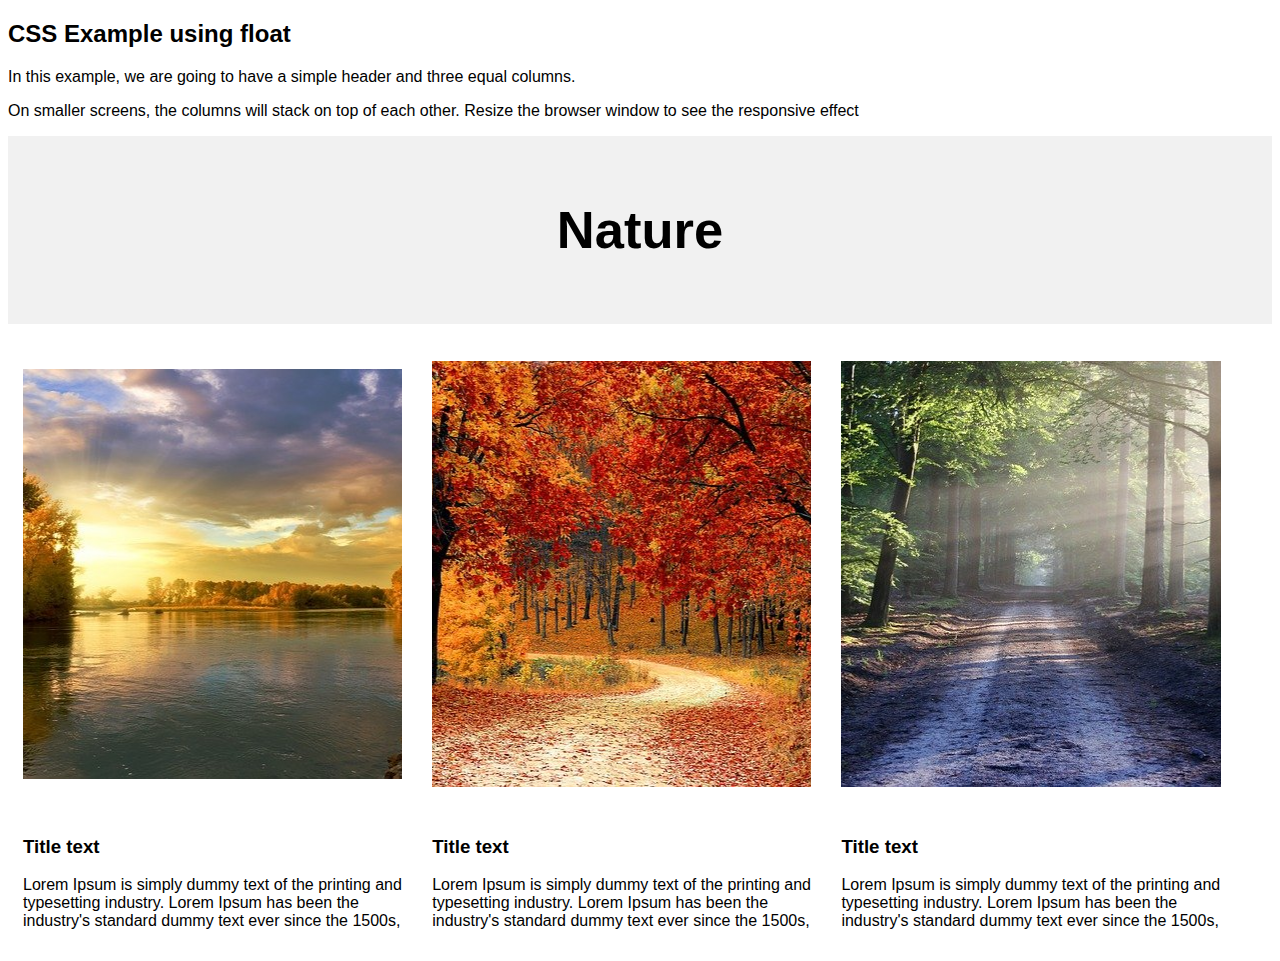
<file: Learning CSS/index.html>
<!DOCTYPE html>
<html>
<head>
	<title>My First CSS</title>

	<style type="text/css">
		/*universal selector*/
		*{
			box-sizing: border-box;
		}
		/*element selector*/
		body {
			font-family: Helvetica;
		}
		/*class selectors*/
		.header {
			background-color: #f1f1f1;
			padding: 20px;
			margin-bottom: 10px;
			text-align: center;
			font-size: 35px;
		}
		.column {
			float: left;
			width: 30%;
			margin: 15px;
		}
		.img {
			height: 50vh;
			width: 100%;
			background-position: center;
			background-repeat: no-repeat;
		}
		/* Responsive layout - makes the three columns stack on top of each other instead of next to each other */
@media (max-width: 700px) {

  .column {
    width: 100%;
    margin: 10px;
  }

	</style>

</head>
<body>
<h2>CSS Example using float</h2>
<p>In this example, we are going to have a simple header and three equal columns.</p>
<p>On smaller screens, the columns will stack on top of each other. Resize the browser window to see the responsive effect</p>

<div class="header">
	<h2>Nature</h2>
</div>

<div class="row">
	<div class="column">
		<div class="img" style="background-image: url('img/1.1.jpg');"></div>
		<br>
		<h3>Title text</h3>
		<p>Lorem Ipsum is simply dummy text of the printing and typesetting industry. Lorem Ipsum has been the industry's standard dummy text ever since the 1500s,</p>
	</div>
	<div class="column">
		<div class="img" style="background-image: url('img/2.jpg');"></div>
		<br>
		<h3>Title text</h3>
		<p>Lorem Ipsum is simply dummy text of the printing and typesetting industry. Lorem Ipsum has been the industry's standard dummy text ever since the 1500s,</p>
	</div>
	<div class="column">
		<div class="img" style="background-image: url('img/3.jpg');"></div>
		<br>
		<h3>Title text</h3>
<p>Lorem Ipsum is simply dummy text of the printing and typesetting industry. Lorem Ipsum has been the industry's standard dummy text ever since the 1500s,</p>
	</div>	
</div>

</body>
</html>
</file>
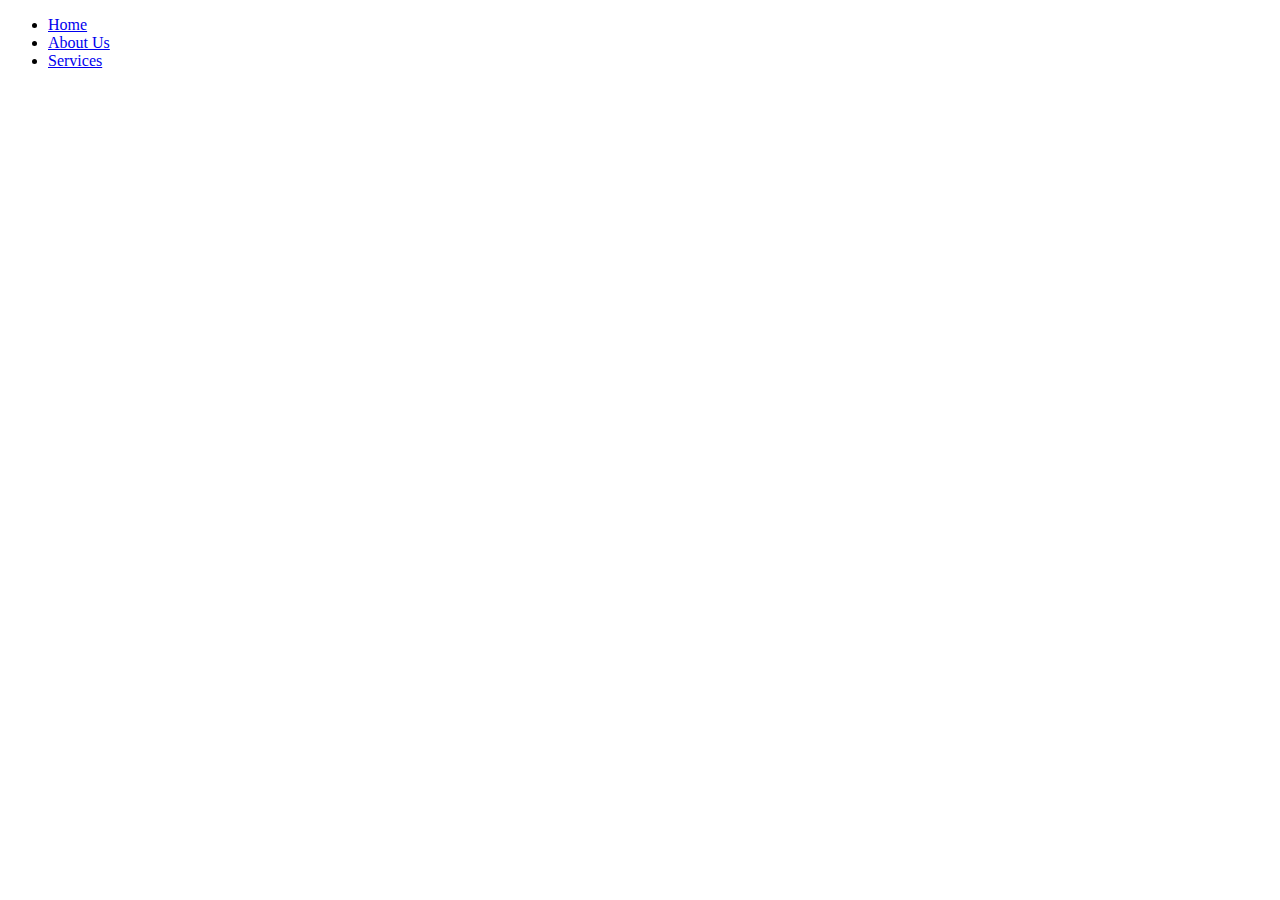
<file: About.html>
<!DOCTYPE html>
<html>
<head>
	<title>About</title>
</head>
<body>
<!--navigation-->
	<ul>
		<li><a href="index.html">Home</a></li>
		<li><a href="about.html">About Us</a></li>
		<li><a href="services.html">Services</a></li>
	</ul>
	<!--end of navigation-->

</body>
</html>
</file>
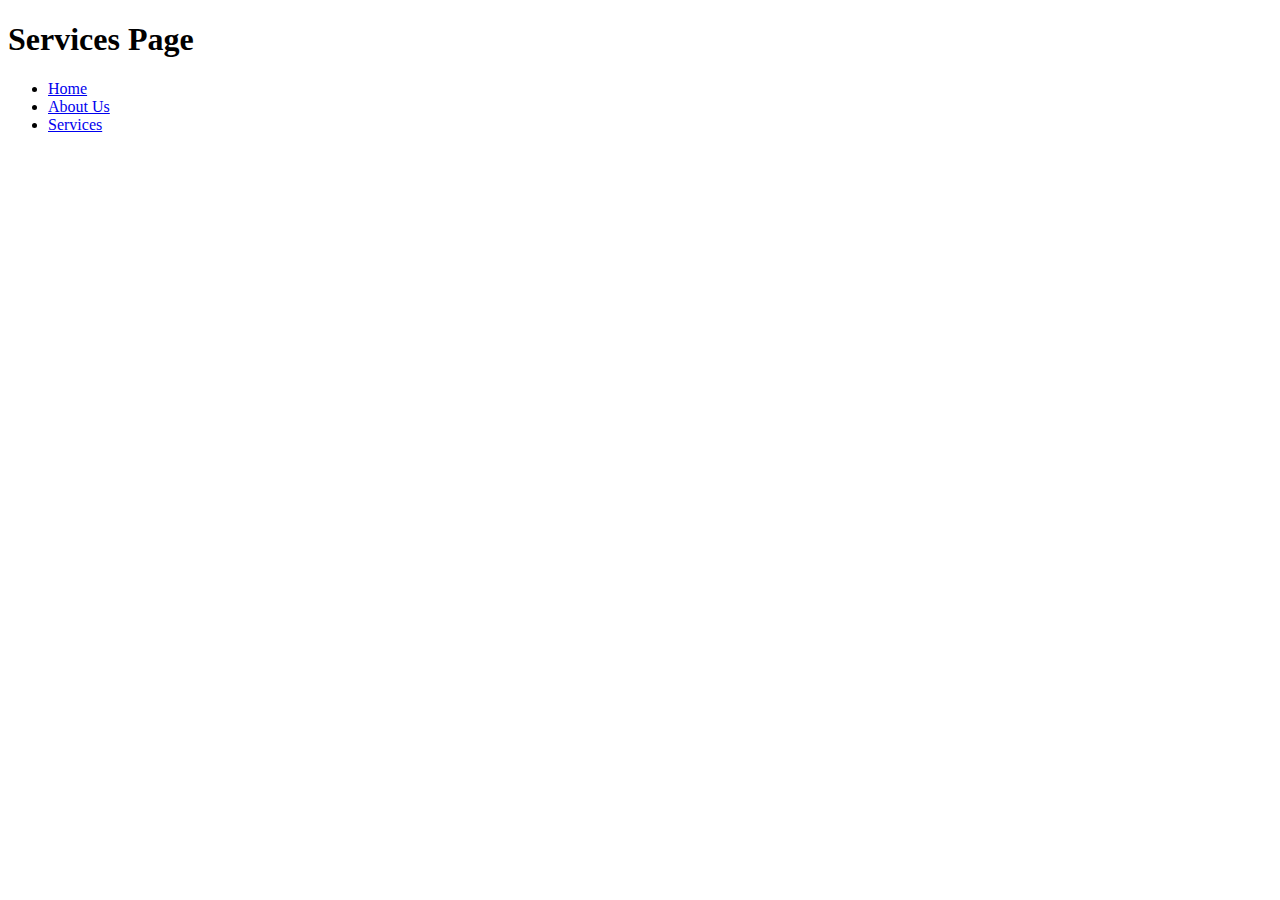
<file: services.html>
<!DOCTYPE html>
<html>
<head>
	<title>Services page</title>
</head>
<body>
<h1>Services Page</h1>
<!--navigation-->
	<ul>
		<li><a href="index.html">Home</a></li>
		<li><a href="about.html">About Us</a></li>
		<li><a href="services.html">Services</a></li>
	</ul>
	<!--end of navigation-->
</body>
</html>
</file>
